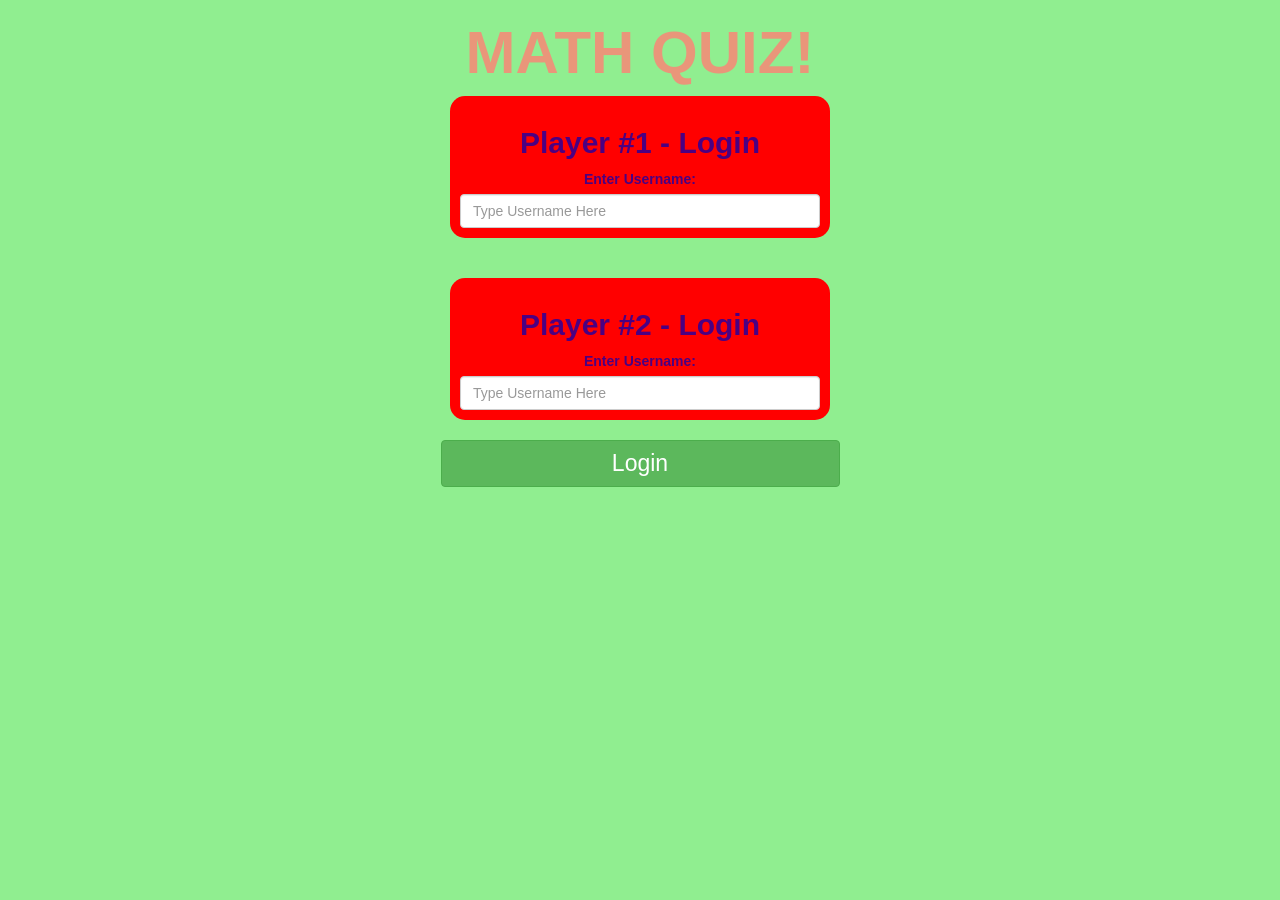
<file: index.html>
<html>
    <head>
        <title> Math Quiz Login </title>
        <meta name="viewport" content="width=device-width, initial-scale=1">
        <link rel="stylesheet" href="https://maxcdn.bootstrapcdn.com/bootstrap/3.4.0/css/bootstrap.min.css">
        <script src="https://ajax.googleapis.com/ajax/libs/jquery/3.4.1/jquery.min.js"></script>
        <script src="https://maxcdn.bootstrapcdn.com/bootstrap/3.4.1/js/bootstrap.min.js"></script>
        <link rel="stylesheet" type="text/css" href="quiz.css">
    </head>
    <body class="body_background_1">
        <div class="container">
        <center>
            <h1>MATH QUIZ!</h1>
            <div class="col-lg-4 col-sm-8 col-xs-11 mlogin1_div">
                <h2>Player #1 - Login</h2>
                <label>Enter Username:</label>
                <input type="text" class="form-control" id="mlogin1_input" placeholder="Type Username Here">
            </div>
            <br>
            <br>
            <div class="col-lg-4 col-sm-8 col-xs-11 mlogin2_div">
                <h2>Player #2 - Login</h2>
                <label>Enter Username:</label>
                <input type="text" class="form-control" id="mlogin2_input" placeholder="Type Username Here">
            </div>
            <br>
            <button id="Login_Button" class="btn btn-success" onclick="Add_User()"> Login </button>
        </center>
        </div>

        <script src="quiz_game_login.js"></script>
    </body>
</html>
</file>
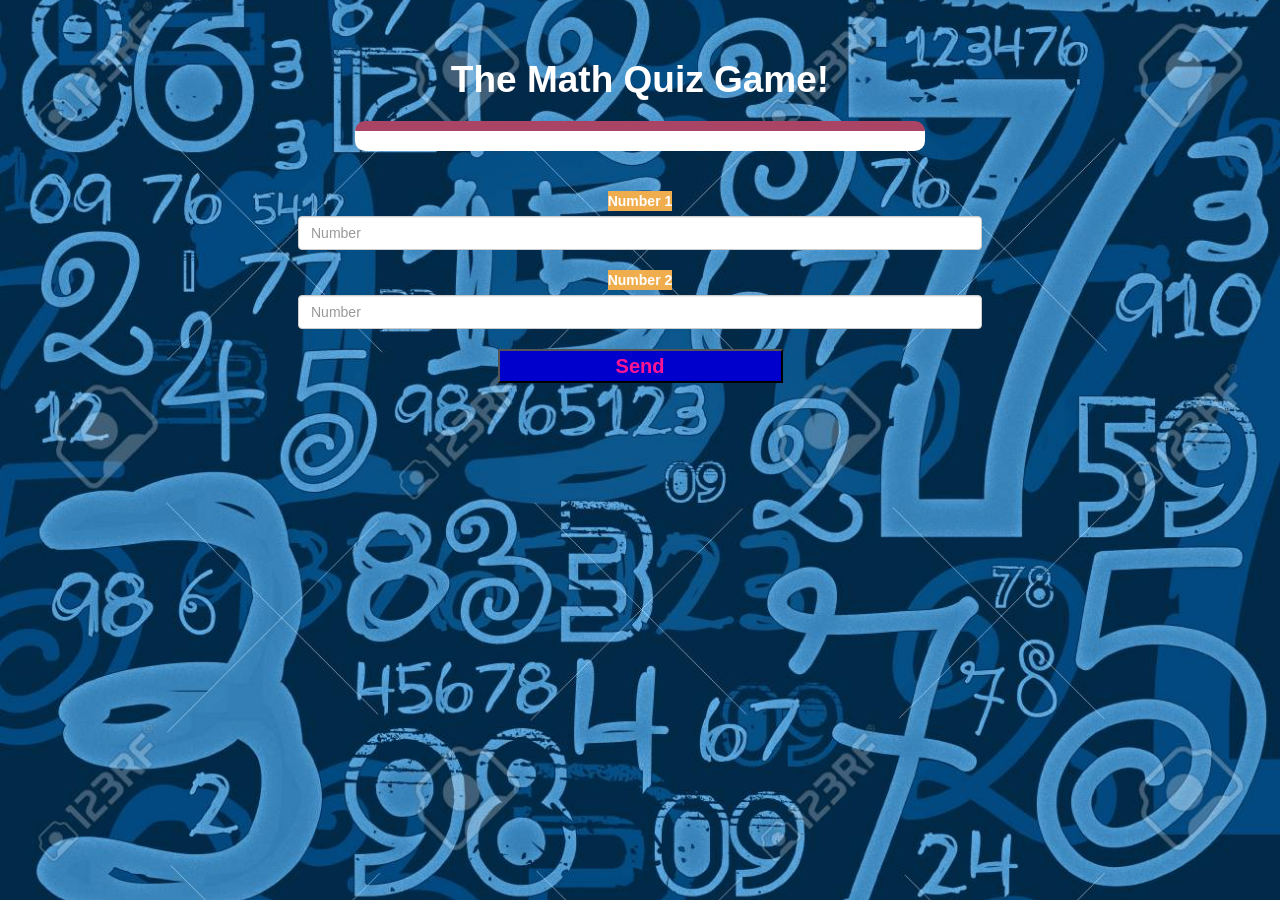
<file: quiz_game_page.html>
<html>
    <head>
        <title> Math Quiz Extraordinary </title>
        <meta name="viewport" content="width=device-width, initial-scale=1">
        <link rel="stylesheet" href="https://maxcdn.bootstrapcdn.com/bootstrap/3.4.0/css/bootstrap.min.css">
        <script src="https://ajax.googleapis.com/ajax/libs/jquery/3.4.1/jquery.min.js"></script>
        <script src="https://maxcdn.bootstrapcdn.com/bootstrap/3.4.1/js/bootstrap.min.js"></script>
        <link rel="stylesheet" type="text/css" href="quiz.css">
    </head>
    <body class="body_background_2">
        <h4 id="player1_name"></h4> <span id="player1_score"></span>
        <br>
        <h4 id="player2_name"></h4> <span id="player2_score"></span>
        <div class="container">
            <center>
                <h2 style="color: white;" id="Title">The Math Quiz Game!</h2>
                <h3 id="player_question"></h3>
                <h3 id="player_answer"></h3>
                <div id="output" class="col-lg-6"></div>
                <br>
                <br>
                <label class="btn-warning">Number 1</label>
                <input type="text" id="number_1" class="form-control" placeholder="Number">
                <br>
                <label class="btn-warning">Number 2</label>
                <input type="text" id="number_2" class="form-control" placeholder="Number">
                <br>
                <button id="Send_Button" onclick="Send()">Send</button>
            </center>
        </div>
        <script src="quiz_game_page.js"></script>
    </body>
</html>
</file>
<file: quiz.css>
.body_background_1{
    background-color: lightgreen;
}
.body_background_2{
    background-image: url("number_background.jpg");
    background-position: center;
    background-size: cover;
}
h1{
    color: darksalmon;
    font-weight: bolder;
    font-size: 60px;
}
.mlogin1_div , .mlogin2_div{
	background: red;
	padding: 10px;
	float: none;
	border-radius: 15px;
}
h2 , label{
    color: indigo;
    font-weight: bolder;
}
#Login_Button{
    width: 35%;
    font-size: 23px;
}
#player1_name, #player2_name{
    display: inline-block;
    margin-left: 20px;
    color: lime;
}
#Title{
    font-size: 37px;
}
#number_1,#number_2{
    width: 60%;
}
#output{
    background: white;
    border-radius: 10px;
    border-top: 10px solid #AA4465;
    padding: 10px;
    float: none;
    text-align: left;
}
#player1_score, #player2_score{
    color: red;
}
#player_question, #player_answer{
    color:silver;
    font-weight: bolder;
}
#Send_Button{
    width: 25%;
    color: deeppink;
    background-color: mediumblue;
    font-size: 20px;
    font-weight: bold;
}
</file>
